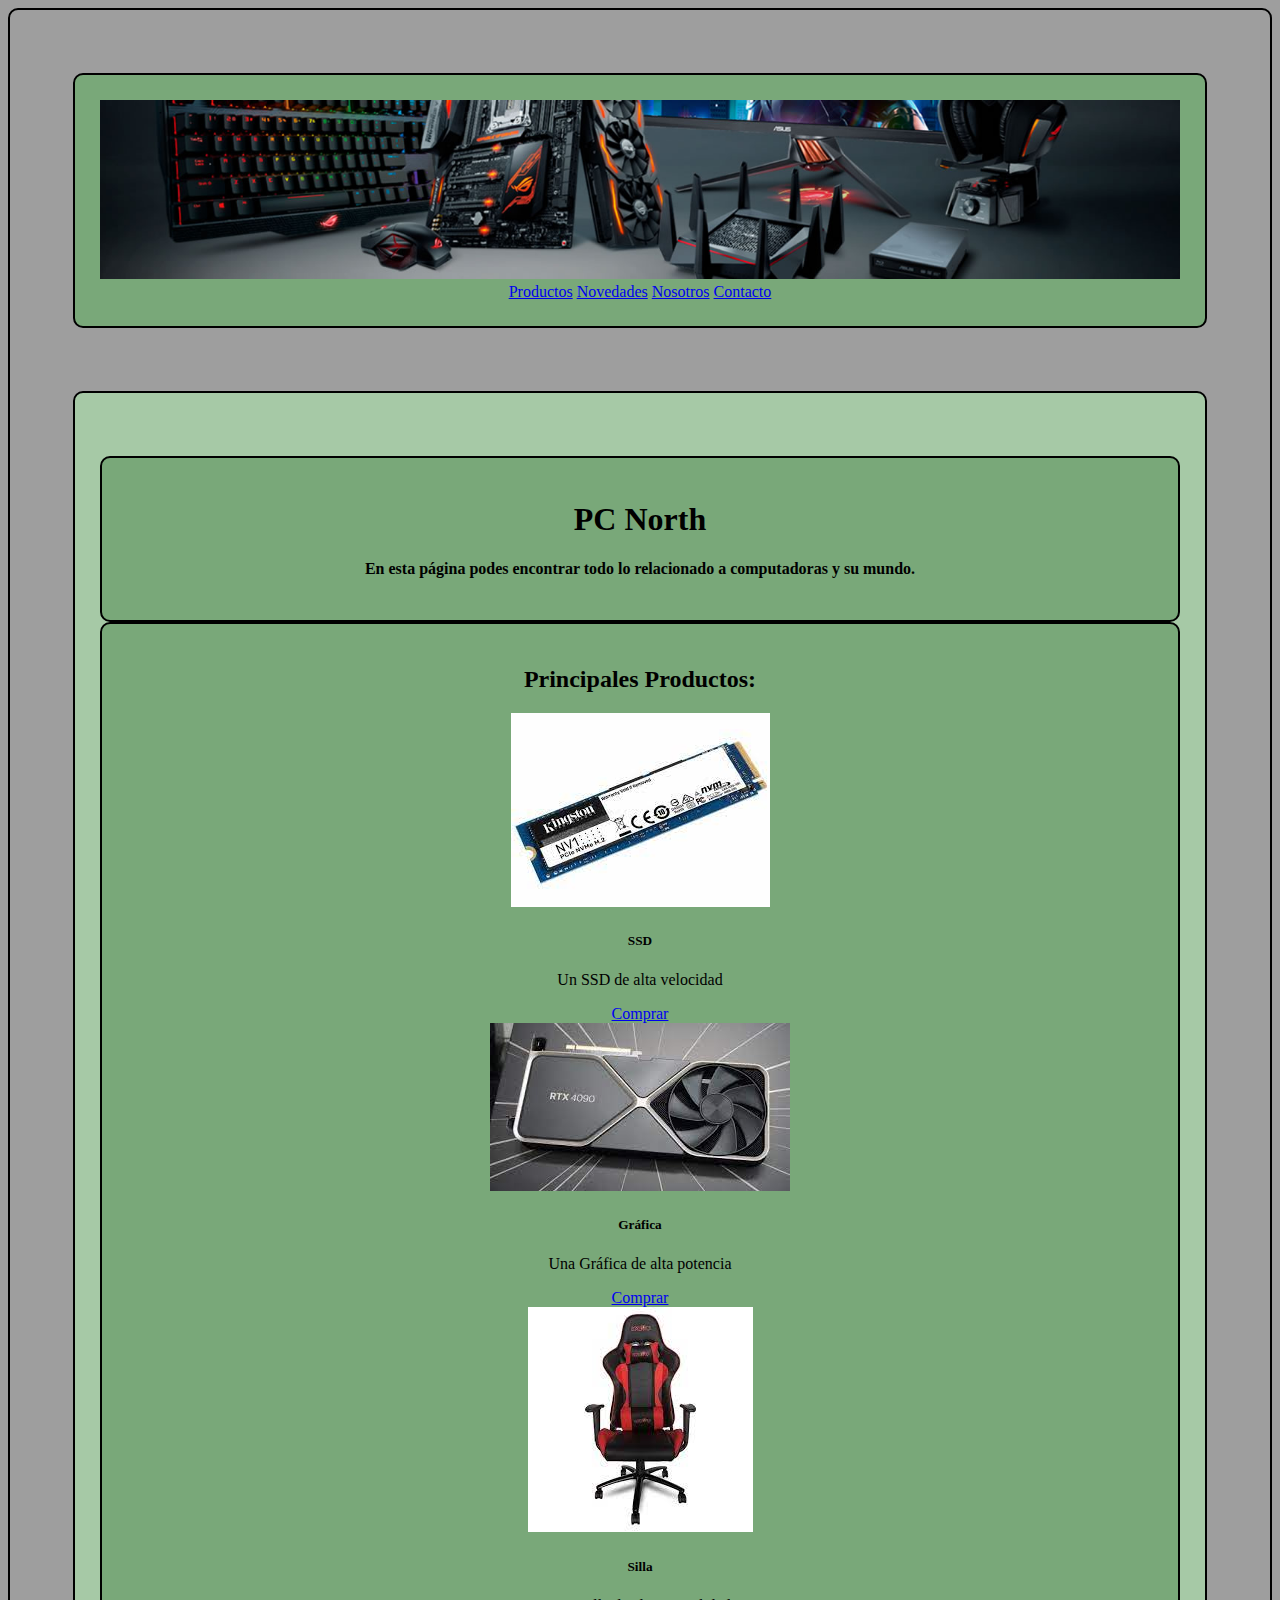
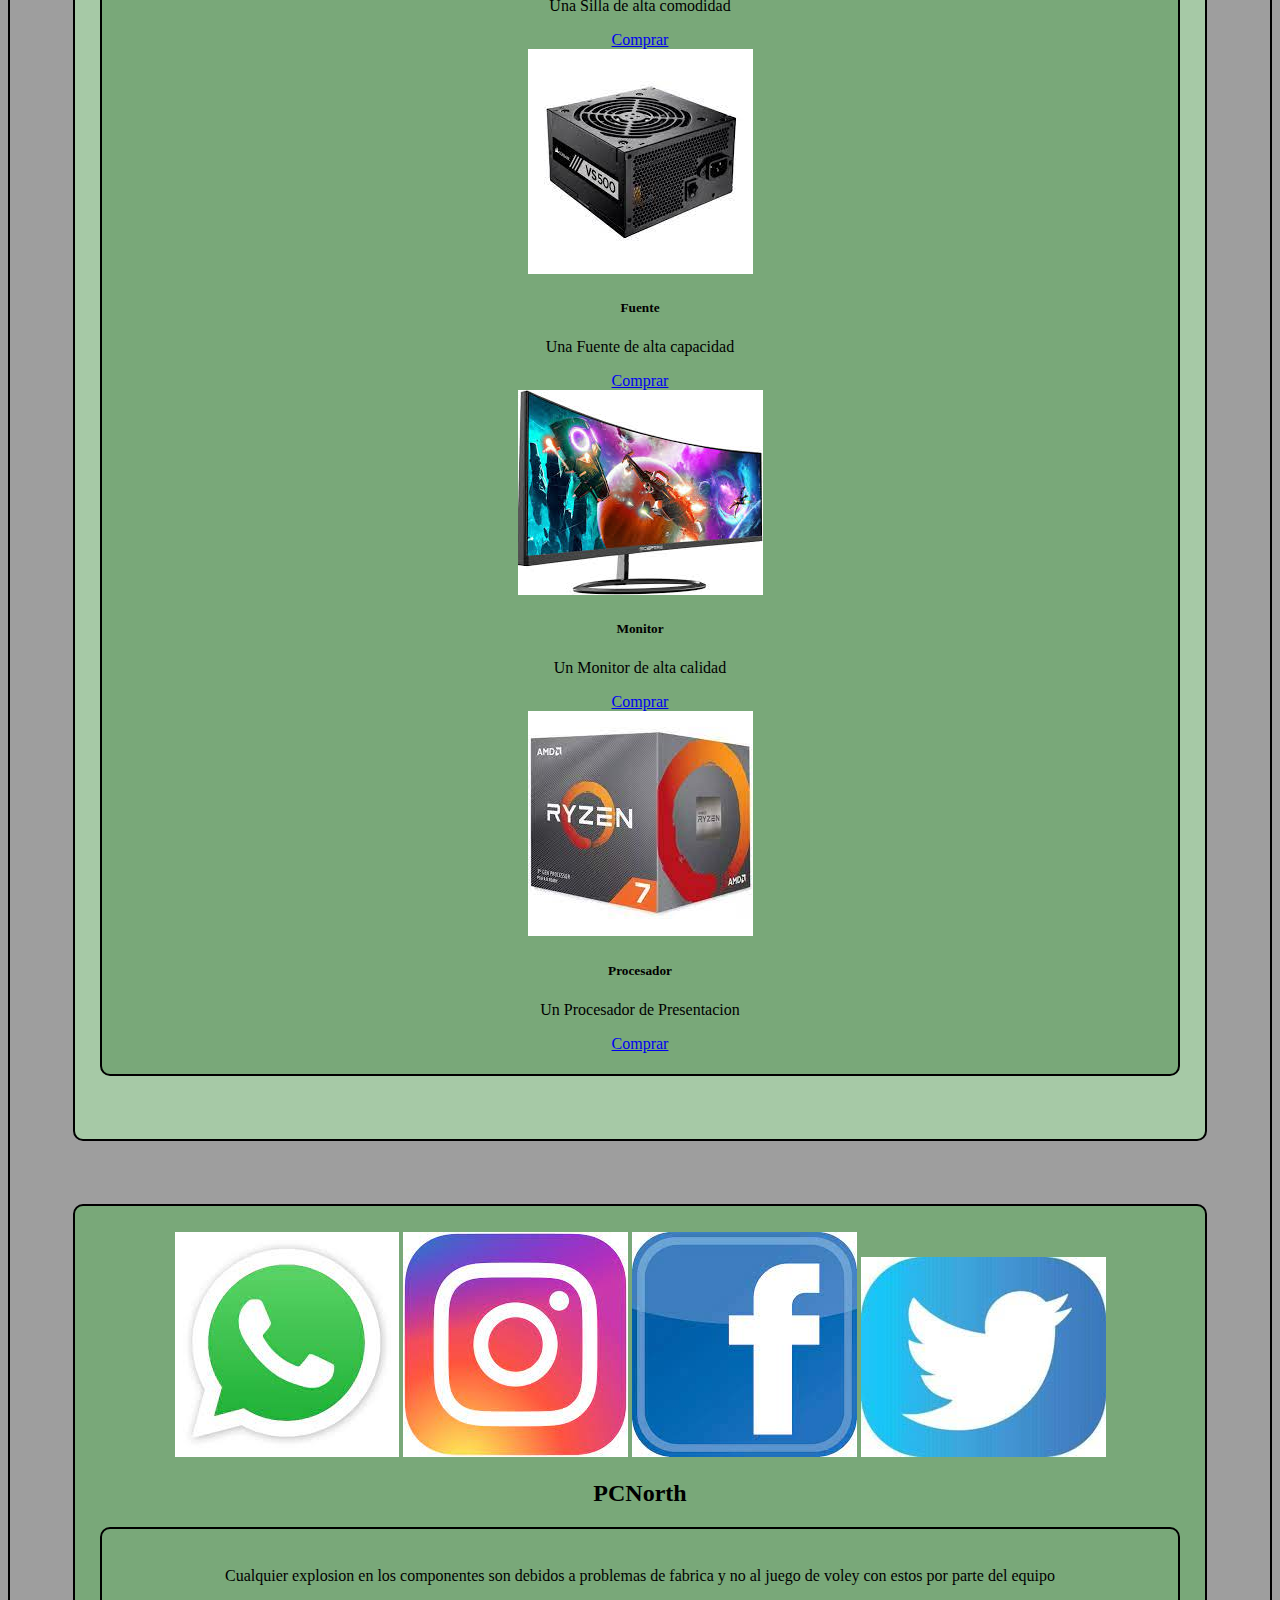
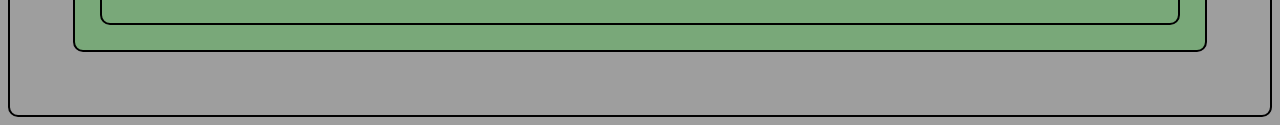
<file: index.html>
<!DOCTYPE html>
<html lang="es">
<head>
    <meta charset="UTF-8">
    <meta http-equiv="X-UA-Compatible" content="IE=edge">
    <meta name="viewport" content="width=device-width, initial-scale=1.0">
    <title>PCNorth</title>
    <!-- Bootstrap -->
    <link href="https://cdn.jsdelivr.net/npm/bootstrap@5.1.3/dist/css/bootstrap.min.css" rel="stylesheet" integrity="sha384-1BmE4kWBq78iYhFldvKuhfTAU6auU8tT94WrHftjDbrCEXSU1oBoqyl2QvZ6jIW3" crossorigin="anonymous">
    <script src="https://cdn.jsdelivr.net/npm/bootstrap@5.1.3/dist/js/bootstrap.bundle.min.js" integrity="sha384-ka7Sk0Gln4gmtz2MlQnikT1wXgYsOg+OMhuP+IlRH9sENBO0LRn5q+8nbTov4+1p" crossorigin="anonymous"></script>
    <!-- Css local -->
    <link rel="stylesheet" href="css/estilo.css">
</head>
<body class="disenio">
    <header>
        <div class="container disenio--header">
            <div class="nav nav-pills">
                <div class="btn btn-secondary border"> <a href="index.html"><img src="img/banner.png" alt="PCNorth" width="100%" height="100%"></a></div>
            </div>
            <div class="row nav nav-pills">
                <a class="btn btn-secondary m-1 border text-decoration-none text-dark" href="pages/productos.html">Productos</a>
                <a class="btn btn-secondary m-1 border text-decoration-none text-dark" href="pages/novedades.html">Novedades</a>
                <a class="col btn btn-secondary m-1 border text-decoration-none text-dark" href="pages/nosotros.html">Nosotros</a>
                <a class="col btn btn-secondary m-1 border text-decoration-none text-dark" href="pages/contacto.html">Contacto</a>
            </div>
        </div>
    </header>
    <main class="container disenio--main">
        <div class="container disenio--contenido">
            <h1 class="text-center m-4">PC North</h1>
            <h4 class="text-center md-4">En esta página podes encontrar todo lo relacionado a computadoras y su mundo.</h4>
        </div>
        <div class="container row justify-content-center disenio--contenido">
            <h2>Principales Productos:</h2>
            <div class="col-4 card m-4 border">
                <img src="img/ssd.png" class="card-img-top" alt="SSD">
          
                <div class="card-body">
                    <h5 class="card-title">SSD</h5>
                    <p class="card-text">Un SSD de alta velocidad</p>
                    <a href="#" class="btn btn-primary">Comprar</a>
                </div>
            </div>
            <div class="col-4 card m-4 border">
                <img src="img/4090.png" class="card-img-top" alt="Gráfica 4090">
          
                <div class="card-body">
                    <h5 class="card-title">Gráfica</h5>
                    <p class="card-text">Una Gráfica de alta potencia</p>
                    <a href="#" class="btn btn-primary">Comprar</a>
                </div>
            </div>
            <div class="col-4 card m-4 border">
                <img src="img/Silla.png" class="card-img-top" alt="Silla">
          
                <div class="card-body">
                    <h5 class="card-title">Silla</h5>
                    <p class="card-text">Una Silla de alta comodidad</p>
                    <a href="#" class="btn btn-primary">Comprar</a>
                </div>
            </div>
            <div class="col-4 card m-4 border">
                <img src="img/Fuente.png" class="card-img-top" alt="Fuente">
          
                <div class="card-body">
                    <h5 class="card-title">Fuente</h5>
                    <p class="card-text">Una Fuente de alta capacidad</p>
                    <a href="#" class="btn btn-primary">Comprar</a>
                </div>
            </div>
            <div class="col-4 card m-4 border">
                <img src="img/Monitor.png" class="card-img-top" alt="Monitor">
          
                <div class="card-body">
                    <h5 class="card-title">Monitor</h5>
                    <p class="card-text">Un Monitor de alta calidad</p>
                    <a href="#" class="btn btn-primary">Comprar</a>
                </div>
            </div>
            <div class="col-4 card m-4 border">
                <img src="img/Procesador.png" class="card-img-top" alt="Procesador">
          
                <div class="card-body">
                    <h5 class="card-title">Procesador</h5>
                    <p class="card-text">Un Procesador de Presentacion</p>
                    <a href="#" class="btn btn-primary">Comprar</a>
                </div>
            </div>
        </div>
    </main>
    <footer class="container row disenio--footer">
        <div class="col-lg-6 col-12 row">
            <a class="col" href="https://www.whatsapp.com"><img src="img/wpp.png" alt="Whatsapp" class="m-1 btn btn-light w-50"></a>
            <a class="col" href="https://www.instagram.com"><img src="img/Insta.png" alt="Instagram" class="m-1 btn btn-light w-50"></a>
            <a class="col" href="https://www.facebook.com"><img src="img/face.png" alt="Facebook" class="m-1 btn btn-light w-50"></a>
            <a class="col" href="https://www.twitter.com"><img src="img/twit.png" alt="Twitter" class="m-1 btn btn-light w-50"></a>
        </div>
        <div class="col-lg-6 col-12">
            <h2 class="text-center">PCNorth</h2>
        </div>
        <div class="disenio--contenido col-lg-6 col-12">
            <p class="text-center">Cualquier explosion en los componentes son debidos a problemas de fabrica y no al juego de voley con estos por parte del equipo</p>
        </div>
    </footer>
</body>
</html>
</file>
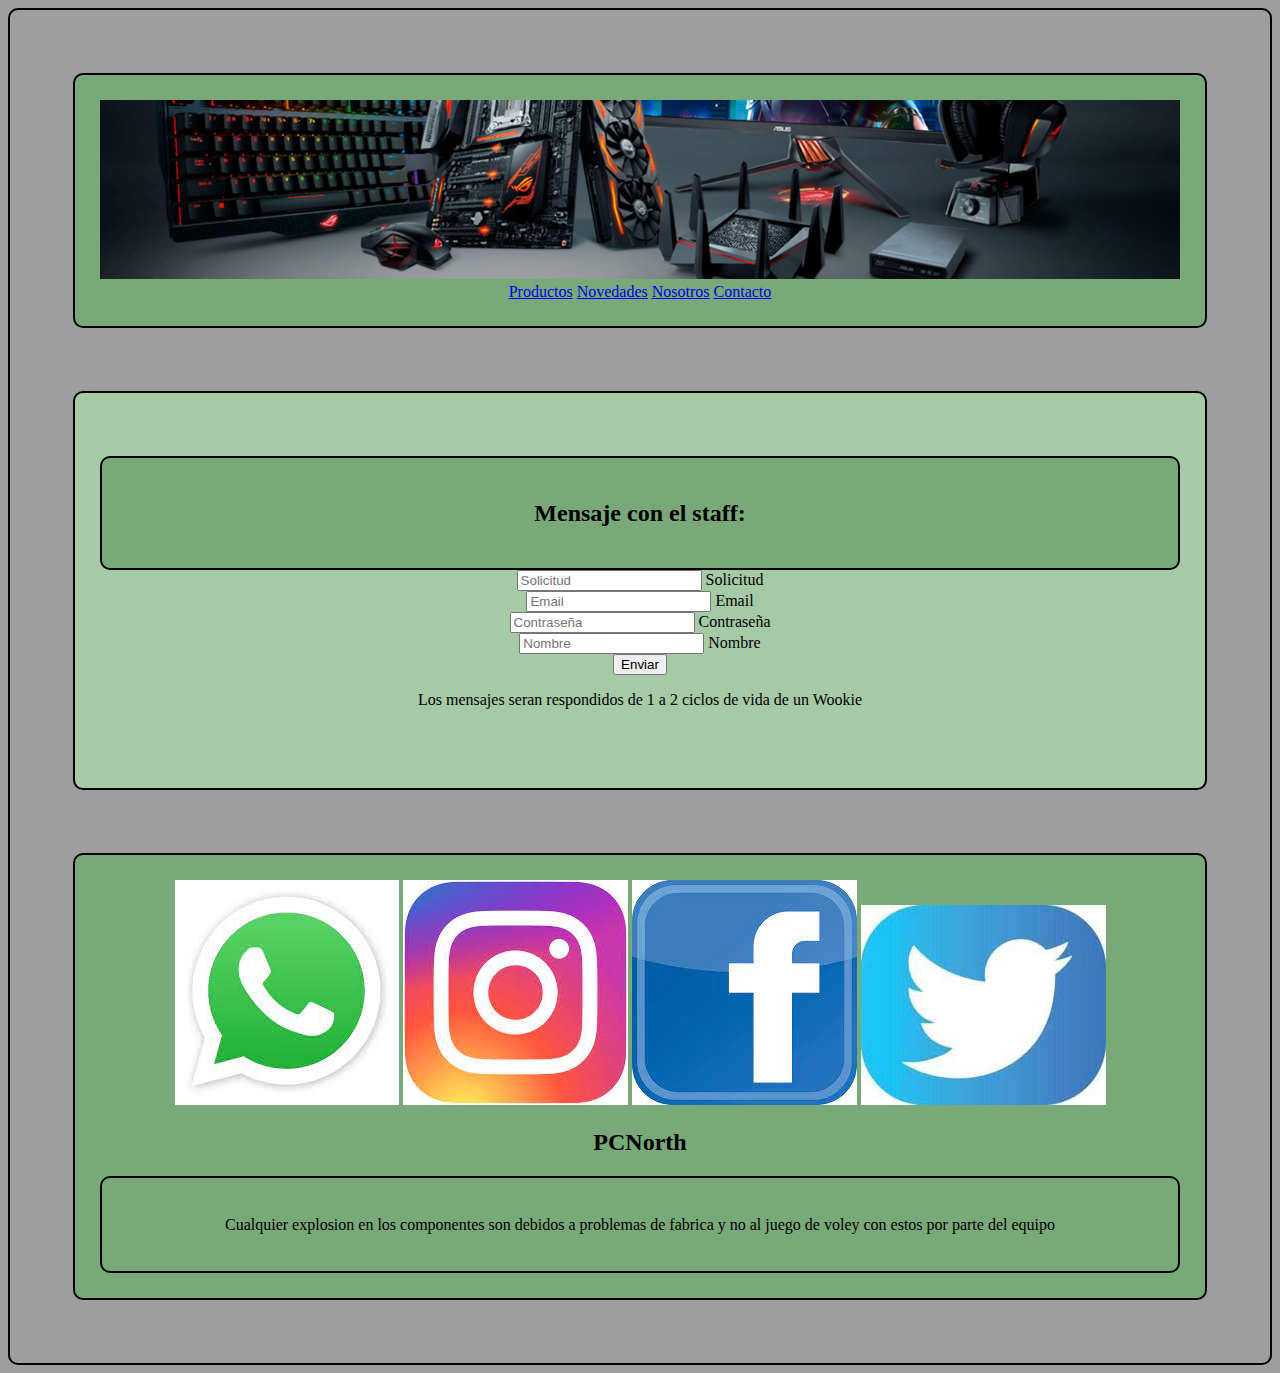
<file: pages/contacto.html>
<!DOCTYPE html>
<html lang="es">
<head>
    <meta charset="UTF-8">
    <meta http-equiv="X-UA-Compatible" content="IE=edge">
    <meta name="viewport" content="width=device-width, initial-scale=1.0">
    <title>Nosotros</title>
    <!-- Bootstrap -->
    <link href="https://cdn.jsdelivr.net/npm/bootstrap@5.1.3/dist/css/bootstrap.min.css" rel="stylesheet" integrity="sha384-1BmE4kWBq78iYhFldvKuhfTAU6auU8tT94WrHftjDbrCEXSU1oBoqyl2QvZ6jIW3" crossorigin="anonymous">
    <script src="https://cdn.jsdelivr.net/npm/bootstrap@5.1.3/dist/js/bootstrap.bundle.min.js" integrity="sha384-ka7Sk0Gln4gmtz2MlQnikT1wXgYsOg+OMhuP+IlRH9sENBO0LRn5q+8nbTov4+1p" crossorigin="anonymous"></script>
    <!-- Css local -->
    <link rel="stylesheet" href="../css/estilo.css">
</head>
<body class="disenio">
    <header>
        <div class="container disenio--header">
            <div class="nav nav-pills">
                <div class="btn btn-secondary border"> <a href="../index.html"><img src="../img/banner.png" alt="PCNorth" width="100%" height="100%"></a></div>
            </div>
            <div class="row nav nav-pills">
                <a class="btn btn-secondary m-1 border text-decoration-none text-dark" href="productos.html">Productos</a>
                <a class="btn btn-secondary m-1 border text-decoration-none text-dark" href="novedades.html">Novedades</a>
                <a class="col btn btn-secondary m-1 border text-decoration-none text-dark" href="nosotros.html">Nosotros</a>
                <a class="col btn btn-secondary m-1 border text-decoration-none text-dark" href="contacto.html">Contacto</a>
            </div>
        </div>
    </header>
    <main class="container disenio--main">
        <!-- Formulario para contactar -->
        <div class="disenio--contenido">
            <h2>Mensaje con el staff:</h2>
        </div>
        <form action="#" class="justify-content-center">
            <div class="container">
                <div class="col p-1 form-floating mb-3">
                    <input type="text" class="form-control" id="floatingInput" placeholder="Solicitud">
                    <label for="floatingInput">Solicitud</label>
                </div>
                <div class="col p-1 form-floating">
                    <input type="email" class="form-control" id="floatingInput" placeholder="Email">
                    <label for="floatingPassword">Email</label>
                </div>
                <div class="col p-1 form-floating">
                    <input type="password" class="form-control" id="floatingPassword" placeholder="Contraseña">
                    <label for="floatingPassword">Contraseña</label>
                </div>
                <div class="col p-1 form-floating">
                    <input type="text" class="form-control" id="floatingInput" placeholder="Nombre">
                    <label for="floatingInput">Nombre</label>
                </div>
                <div>
                    <button class="btn btn-light" type="submit">Enviar</button>
                  </div>
            </div>
        </form>
        <p class="text-end">Los mensajes seran respondidos de 1 a 2 ciclos de vida de un Wookie</p>
    </main>
    <footer class="container row disenio--footer">
        <div class="col-lg-6 col-12 row">
            <a class="col" href="https://www.whatsapp.com"><img src="../img/wpp.png" alt="Whatsapp" class="m-1 btn btn-light w-50"></a>
            <a class="col" href="https://www.instagram.com"><img src="../img/Insta.png" alt="Instagram" class="m-1 btn btn-light w-50"></a>
            <a class="col" href="https://www.facebook.com"><img src="../img/face.png" alt="Facebook" class="m-1 btn btn-light w-50"></a>
            <a class="col" href="https://www.twitter.com"><img src="../img/twit.png" alt="Twitter" class="m-1 btn btn-light w-50"></a>
        </div>
        <div class="col-lg-6 col-12">
            <h2 class="text-center">PCNorth</h2>
        </div>
        <div class="disenio--contenido col-lg-6 col-12">
            <p class="text-center">Cualquier explosion en los componentes son debidos a problemas de fabrica y no al juego de voley con estos por parte del equipo</p>
        </div>
    </footer>
</body>
</html>
</file>
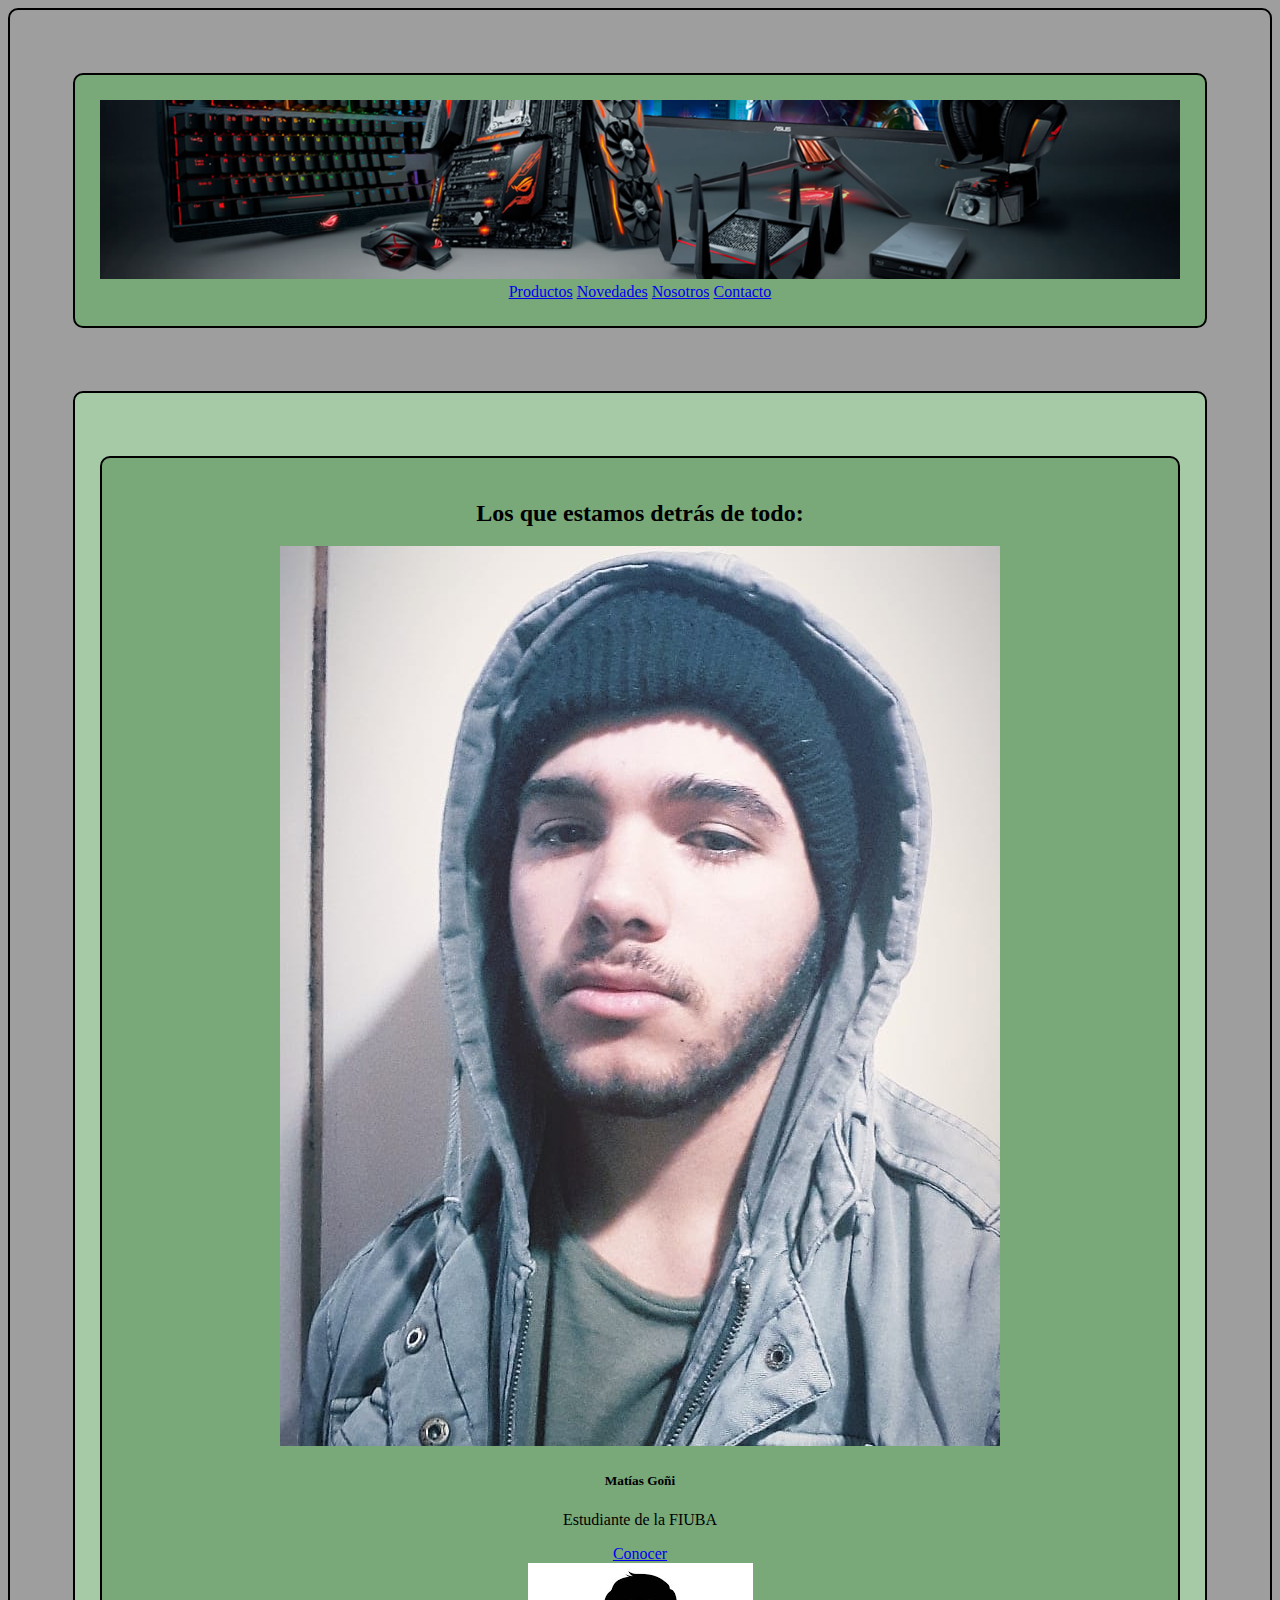
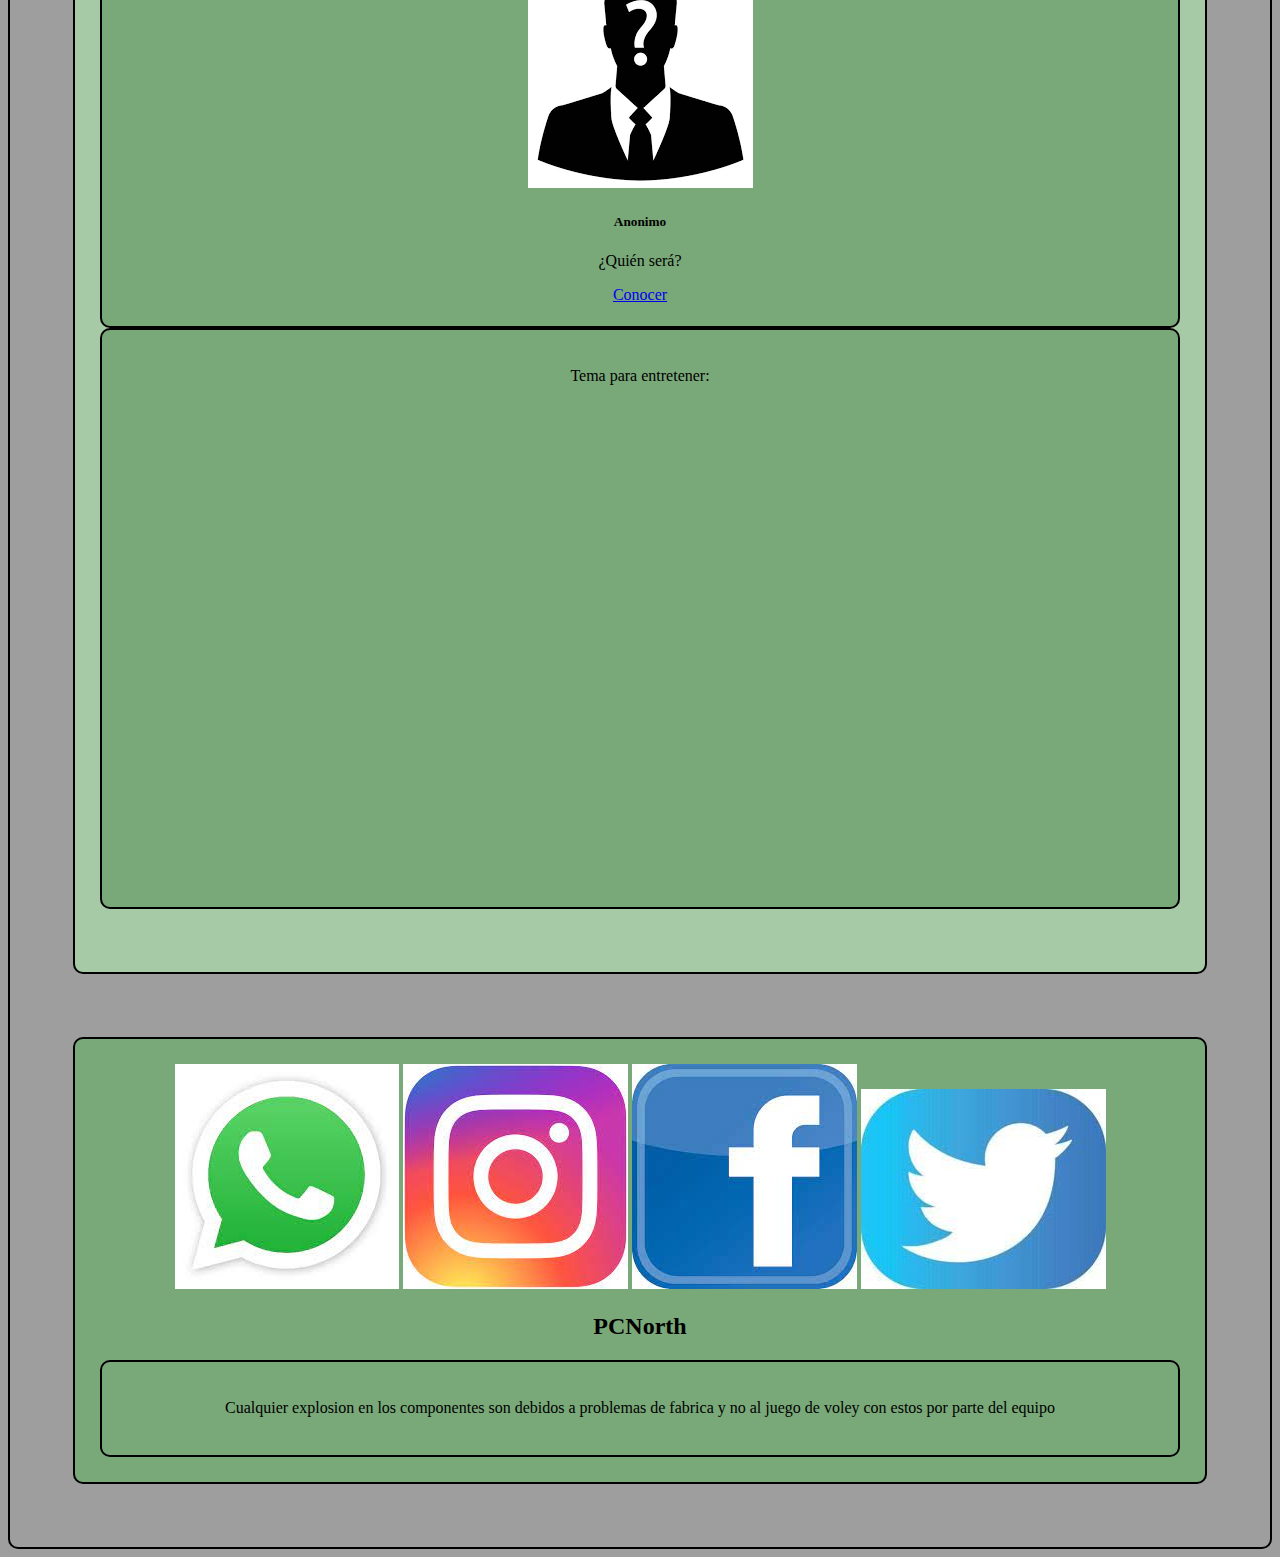
<file: pages/nosotros.html>
<!DOCTYPE html>
<html lang="es">
<head>
    <meta charset="UTF-8">
    <meta http-equiv="X-UA-Compatible" content="IE=edge">
    <meta name="viewport" content="width=device-width, initial-scale=1.0">
    <title>Nosotros</title>
    <!-- Bootstrap -->
    <link href="https://cdn.jsdelivr.net/npm/bootstrap@5.1.3/dist/css/bootstrap.min.css" rel="stylesheet" integrity="sha384-1BmE4kWBq78iYhFldvKuhfTAU6auU8tT94WrHftjDbrCEXSU1oBoqyl2QvZ6jIW3" crossorigin="anonymous">
    <script src="https://cdn.jsdelivr.net/npm/bootstrap@5.1.3/dist/js/bootstrap.bundle.min.js" integrity="sha384-ka7Sk0Gln4gmtz2MlQnikT1wXgYsOg+OMhuP+IlRH9sENBO0LRn5q+8nbTov4+1p" crossorigin="anonymous"></script>
    <!-- Css local -->
    <link rel="stylesheet" href="../css/estilo.css">
</head>
<body class="disenio">
    <header>
        <div class="container disenio--header">
            <div class="nav nav-pills">
                <div class="btn btn-secondary border"> <a href="../index.html"><img src="../img/banner.png" alt="PCNorth" width="100%" height="100%"></a></div>
            </div>
            <div class="row nav nav-pills">
                <a class="btn btn-secondary m-1 border text-decoration-none text-dark" href="productos.html">Productos</a>
                <a class="btn btn-secondary m-1 border text-decoration-none text-dark" href="novedades.html">Novedades</a>
                <a class="col btn btn-secondary m-1 border text-decoration-none text-dark" href="nosotros.html">Nosotros</a>
                <a class="col btn btn-secondary m-1 border text-decoration-none text-dark" href="contacto.html">Contacto</a>
            </div>
        </div>
    </header>
    <main class="container col disenio--main">
        <div class="container row disenio--contenido">
            <h2>Los que estamos detrás de todo:</h2>
            <!-- Tablas con Nuestros Datos -->
            <div class="col-lg-2 col-6 card m-4 border">
                <img src="../img/matias.jpg" class="card-img-top" alt="matias">
          
                <div class="card-body">
                    <h5 class="card-title">Matías Goñi</h5>
                    <p class="card-text">Estudiante de la FIUBA</p>
                    <a href="https://www.instagram.com/matiasg34" class="btn btn-secondary">Conocer</a>
                </div>
            </div>
            <div class="col-lg-2 col-6 card m-4 border">
                <img src="../img/anonimo.jpg" class="card-img-top" alt="anonimo">
          
                <div class="card-body">
                    <h5 class="card-title">Anonimo</h5>
                    <p class="card-text">¿Quién será?</p>
                    <a href="https://www.youtube.com/watch?v=kqcIVntQIzc" class="btn btn-secondary">Conocer</a>
                </div>
            </div>
        </div>
        <div class="col disenio--contenido">
            <p>Tema para entretener:</p>
            <iframe width="720" height="480" src="https://www.youtube.com/embed/NmCCQxVBfyM" title="YouTube video player" frameborder="0" allow="accelerometer; autoplay; clipboard-write; encrypted-media; gyroscope; picture-in-picture" allowfullscreen></iframe>
        </div>
    </main>
    <footer class="container row disenio--footer">
        <div class="col-lg-6 col-12 row">
            <a class="col" href="https://www.whatsapp.com"><img src="../img/wpp.png" alt="Whatsapp" class="m-1 btn btn-light w-50"></a>
            <a class="col" href="https://www.instagram.com"><img src="../img/Insta.png" alt="Instagram" class="m-1 btn btn-light w-50"></a>
            <a class="col" href="https://www.facebook.com"><img src="../img/face.png" alt="Facebook" class="m-1 btn btn-light w-50"></a>
            <a class="col" href="https://www.twitter.com"><img src="../img/twit.png" alt="Twitter" class="m-1 btn btn-light w-50"></a>
        </div>
        <div class="col-lg-6 col-12">
            <h2 class="text-center">PCNorth</h2>
        </div>
        <div class="disenio--contenido col-lg-6 col-12">
            <p class="text-center">Cualquier explosion en los componentes son debidos a problemas de fabrica y no al juego de voley con estos por parte del equipo</p>
        </div>
    </footer>
</body>
</html>
</file>
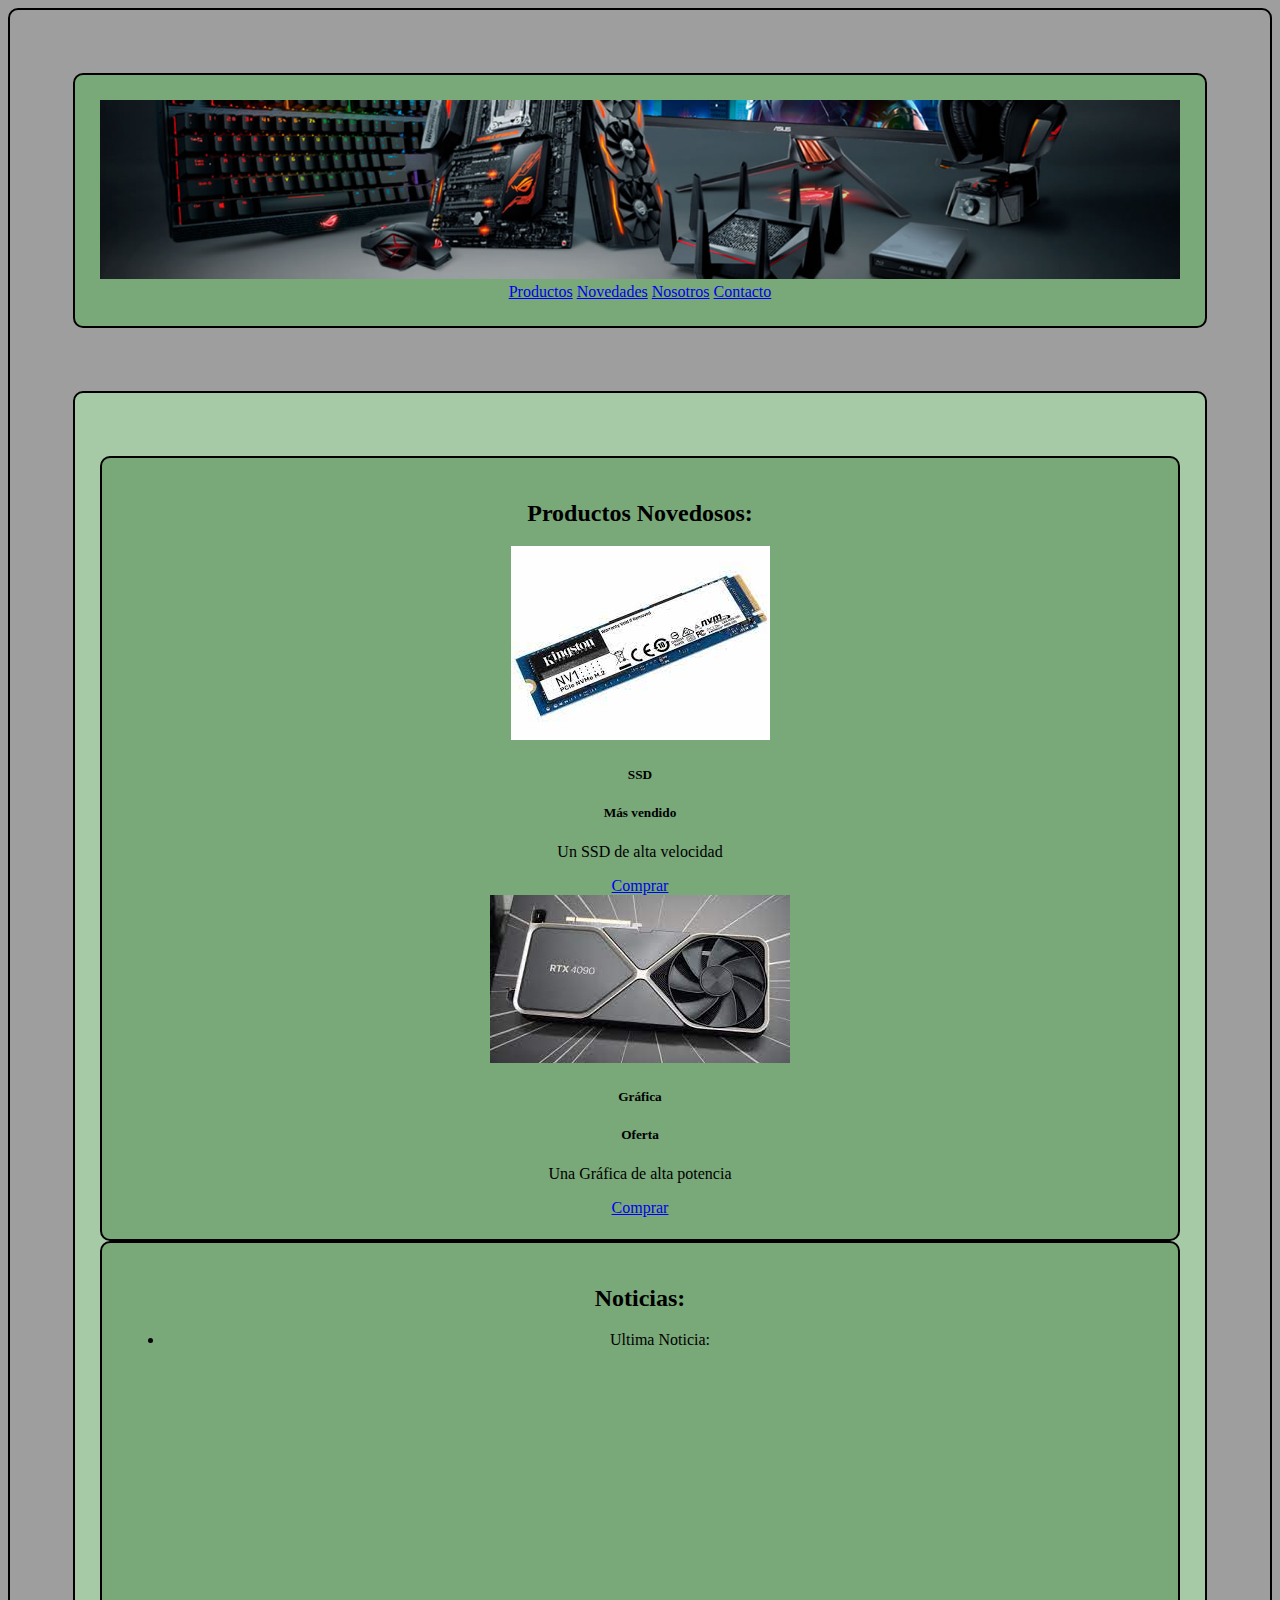
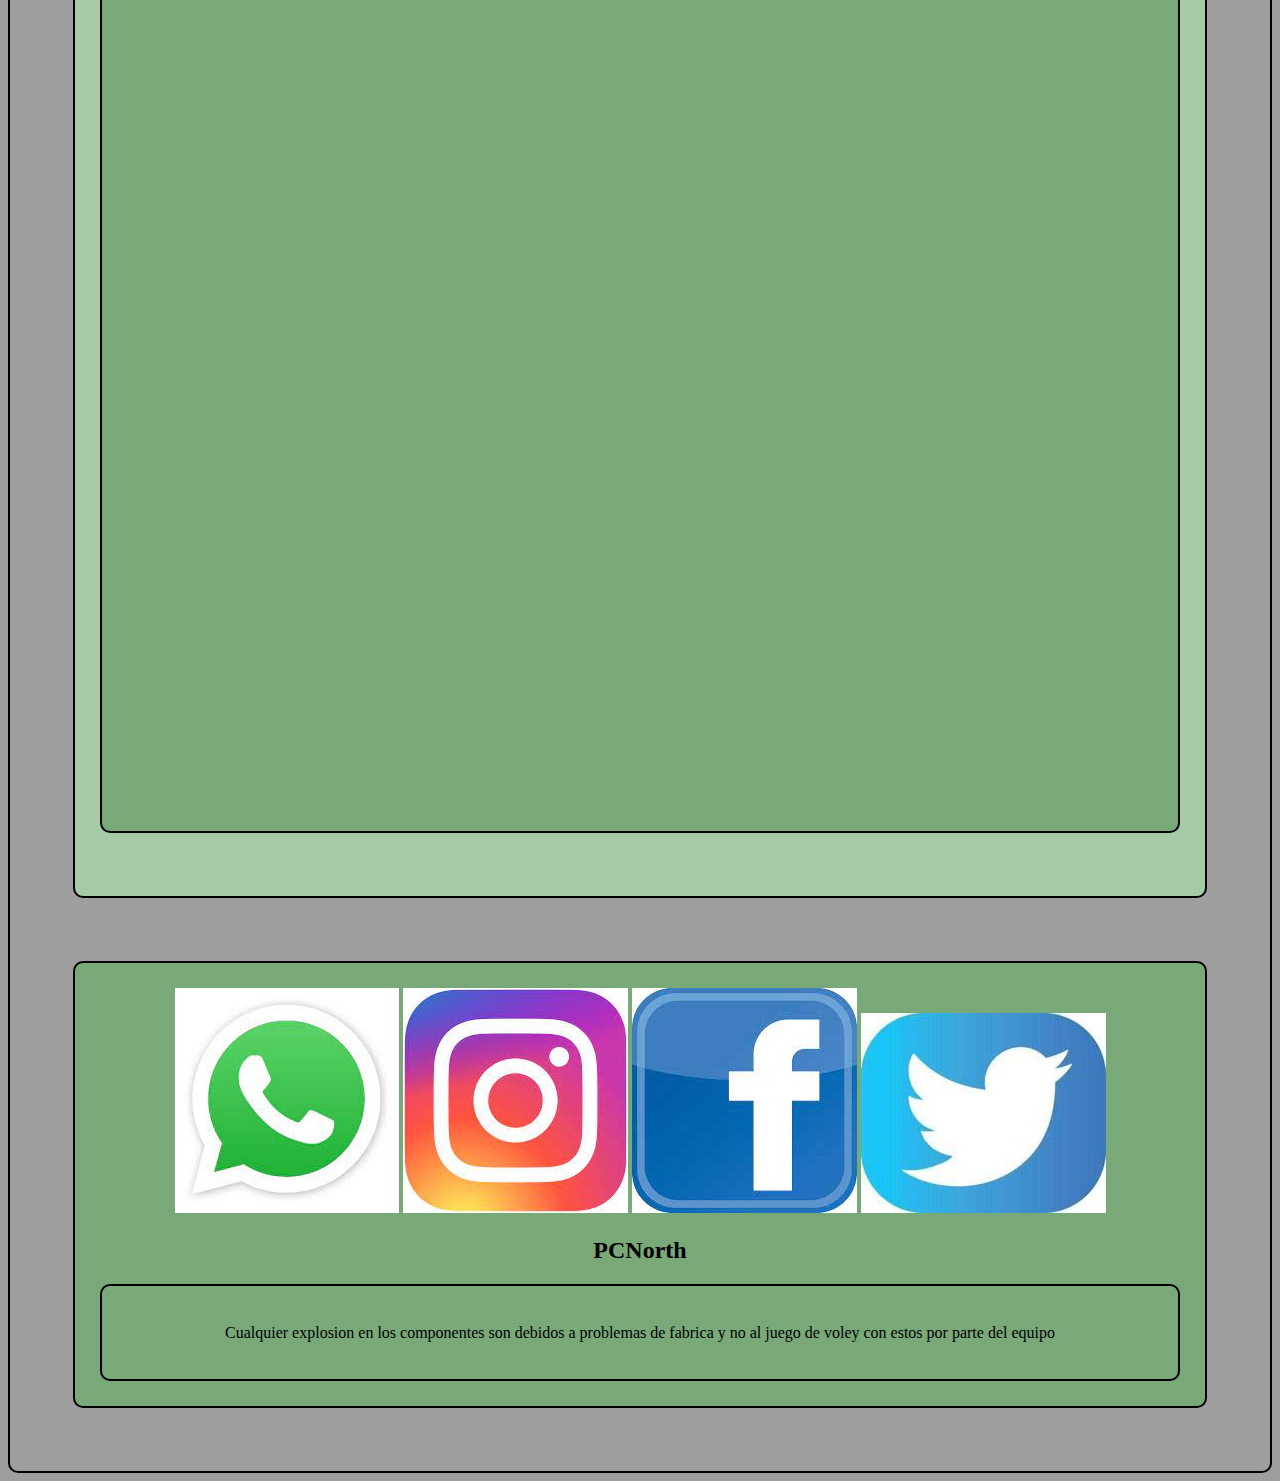
<file: pages/novedades.html>
<!DOCTYPE html>
<html lang="en">
<head>
    <meta charset="UTF-8">
    <meta http-equiv="X-UA-Compatible" content="IE=edge">
    <meta name="viewport" content="width=device-width, initial-scale=1.0">
    <title>Novedades</title>
    <!-- Bootstrap -->
    <link href="https://cdn.jsdelivr.net/npm/bootstrap@5.1.3/dist/css/bootstrap.min.css" rel="stylesheet" integrity="sha384-1BmE4kWBq78iYhFldvKuhfTAU6auU8tT94WrHftjDbrCEXSU1oBoqyl2QvZ6jIW3" crossorigin="anonymous">
    <script src="https://cdn.jsdelivr.net/npm/bootstrap@5.1.3/dist/js/bootstrap.bundle.min.js" integrity="sha384-ka7Sk0Gln4gmtz2MlQnikT1wXgYsOg+OMhuP+IlRH9sENBO0LRn5q+8nbTov4+1p" crossorigin="anonymous"></script>
    <!-- Css local -->
    <link rel="stylesheet" href="../css/estilo.css">
</head>
<body class="disenio">
    <header>
        <div class="container disenio--header">
            <div class="nav nav-pills">
                <div class="btn btn-secondary border"> <a href="../index.html"><img src="../img/banner.png" alt="PCNorth" width="100%" height="100%"></a></div>
            </div>
            <div class="row nav nav-pills">
                <a class="btn btn-secondary m-1 border text-decoration-none text-dark" href="productos.html">Productos</a>
                <a class="btn btn-secondary m-1 border text-decoration-none text-dark" href="novedades.html">Novedades</a>
                <a class="col btn btn-secondary m-1 border text-decoration-none text-dark" href="nosotros.html">Nosotros</a>
                <a class="col btn btn-secondary m-1 border text-decoration-none text-dark" href="contacto.html">Contacto</a>
            </div>
        </div>
    </header>
    <main class="container row disenio--main">
        <!-- Novedades -->
        <div class="container col disenio--contenido">
            <h2>Productos Novedosos:</h2>   

            <div class="col card m-4 border">
                <img src="../img/ssd.png" class="card-img-top" alt="SSD">
          
                <div class="card-body">
                    <h5 class="card-title">SSD</h5>
                    <h5 class="card-text"> Más vendido</h5>
                    <p class="card-text">Un SSD de alta velocidad</p>
                    <a href="#" class="btn btn-primary">Comprar</a>
                </div>
            </div>
            <div class="col card m-4 border">
                <img src="../img/4090.png" class="card-img-top" alt="Gráfica 4090">
          
                <div class="card-body">
                    <h5 class="card-title">Gráfica</h5>
                    <h5 class="card-text"> Oferta </h5>
                    <p class="card-text">Una Gráfica de alta potencia</p>
                    <a href="#" class="btn btn-primary">Comprar</a>
                </div>
            </div>
        </div>
        <!-- Noticias -->
        <div class="col disenio--contenido">
            <h2>Noticias:</h2>
            <ul>
                <li>
                    <p>Ultima Noticia:</p>
                    <iframe src="https://elpais.com/tecnologia/2011/10/06/actualidad/1317891661_850215.html" title="Ultima Noticia" frameborder="0" width="480" height="1024"></iframe>
                </li>
            </ul>
        </div>

    </main>
    <footer class="container row disenio--footer">
        <div class="col-lg-6 col-12 row">
            <a class="col" href="https://www.whatsapp.com"><img src="../img/wpp.png" alt="Whatsapp" class="m-1 btn btn-light w-50"></a>
            <a class="col" href="https://www.instagram.com"><img src="../img/Insta.png" alt="Instagram" class="m-1 btn btn-light w-50"></a>
            <a class="col" href="https://www.facebook.com"><img src="../img/face.png" alt="Facebook" class="m-1 btn btn-light w-50"></a>
            <a class="col" href="https://www.twitter.com"><img src="../img/twit.png" alt="Twitter" class="m-1 btn btn-light w-50"></a>
        </div>
        <div class="col-lg-6 col-12">
            <h2 class="text-center">PCNorth</h2>
        </div>
        <div class="disenio--contenido col-lg-6 col-12">
            <p class="text-center">Cualquier explosion en los componentes son debidos a problemas de fabrica y no al juego de voley con estos por parte del equipo</p>
        </div>
    </footer>
</body>
</html>
</file>
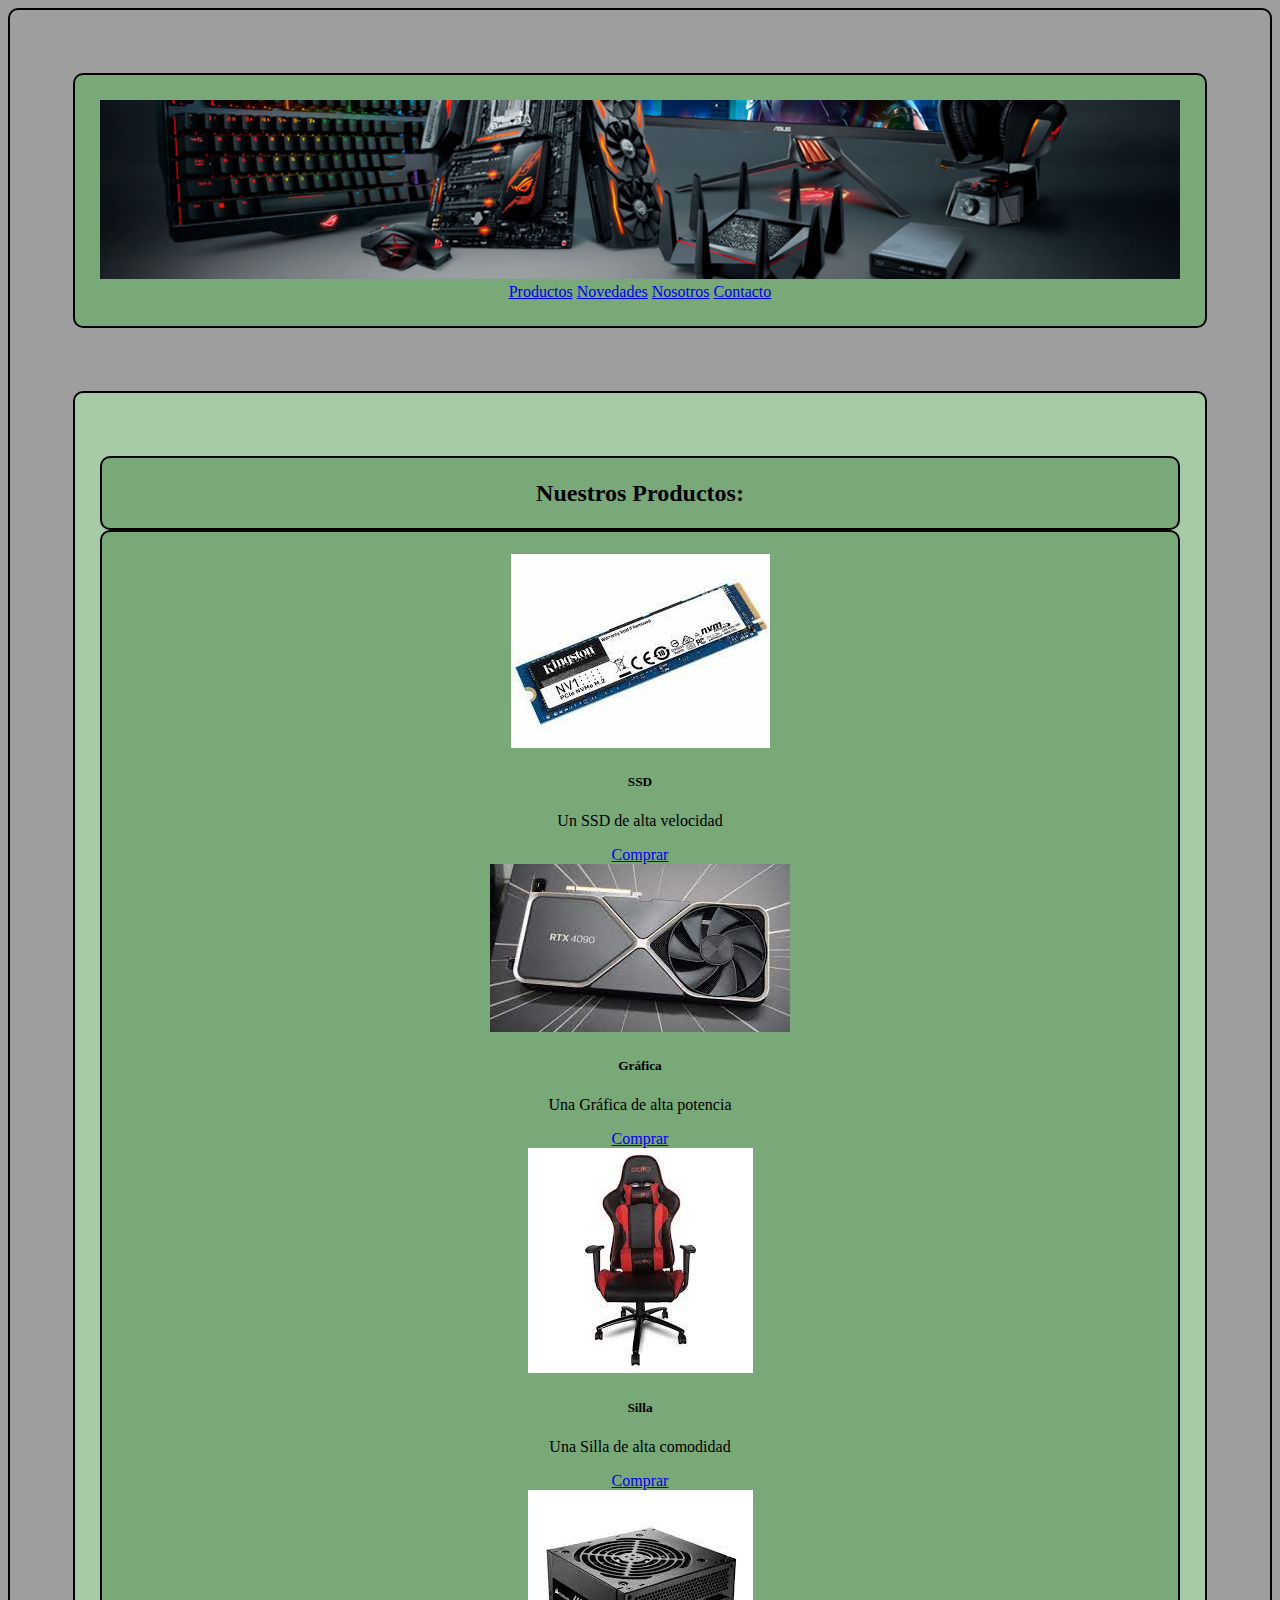
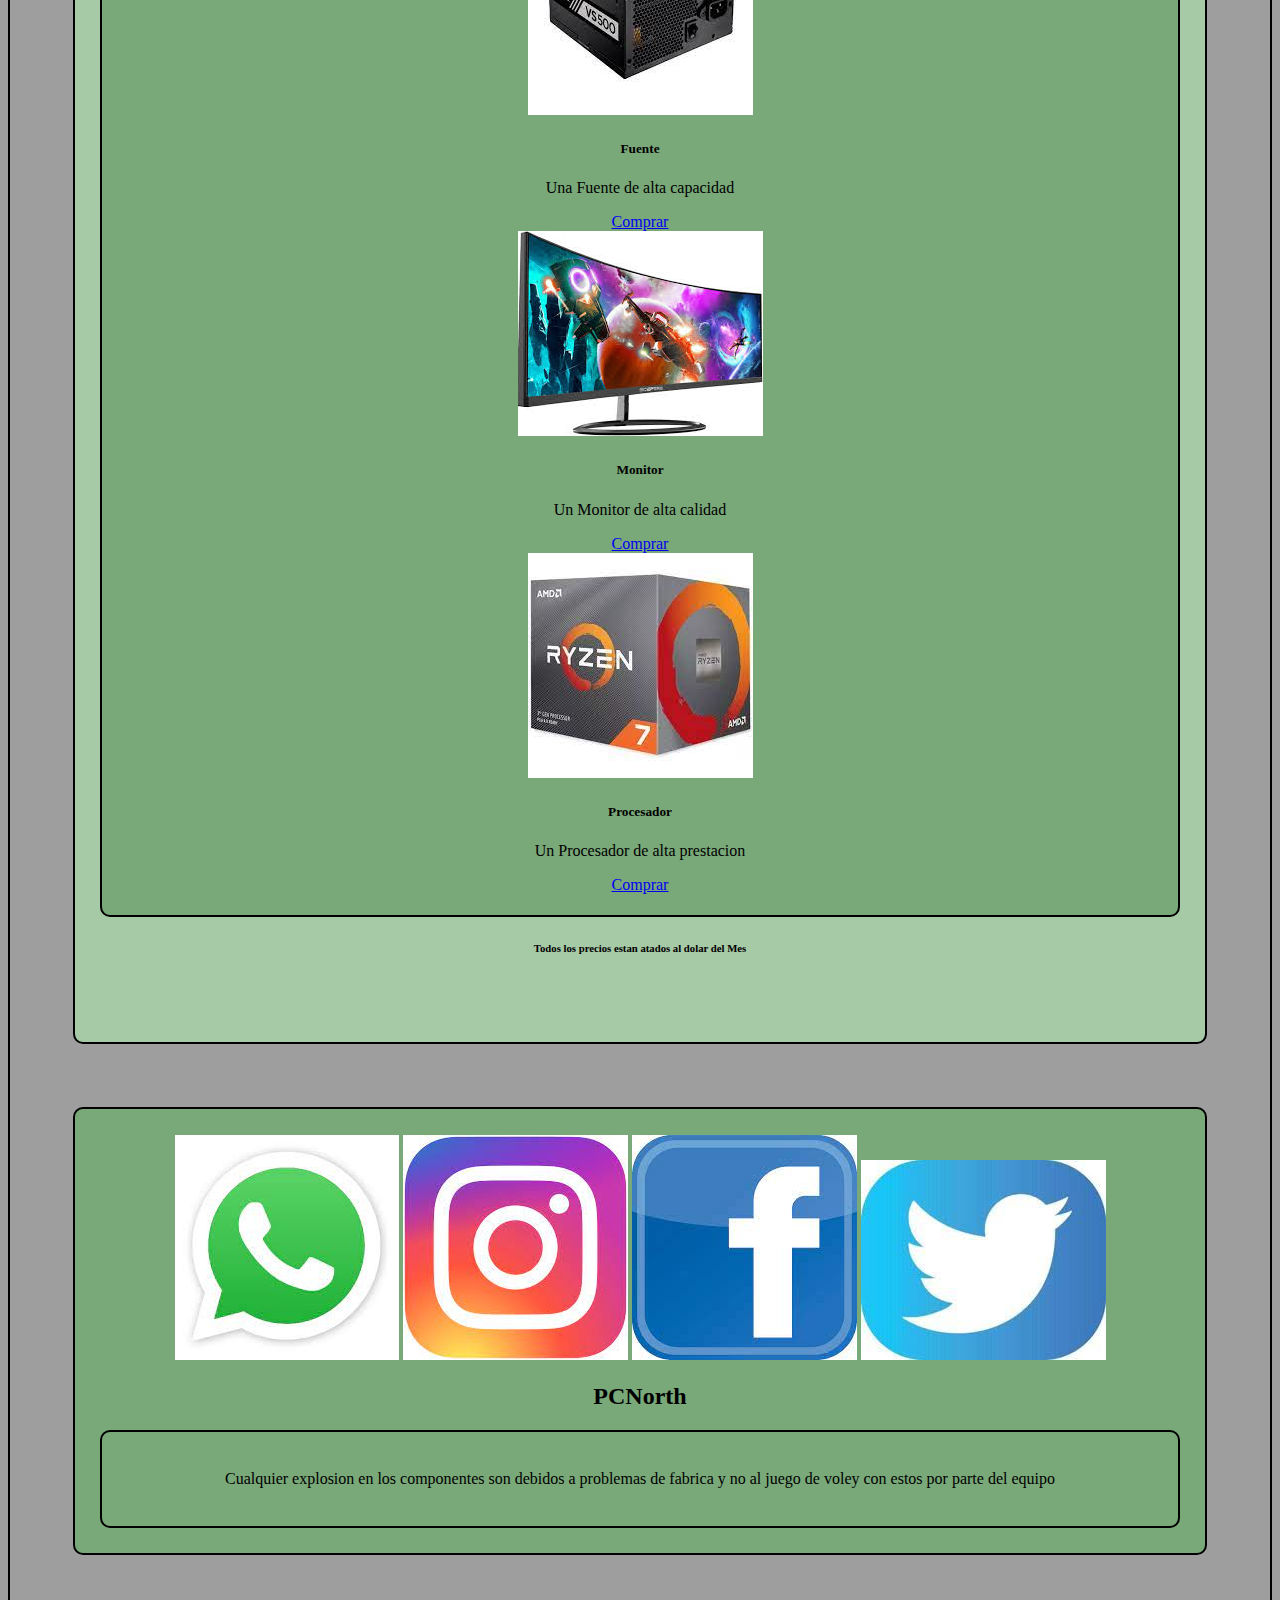
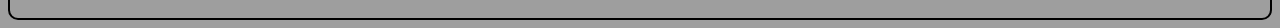
<file: pages/productos.html>
<!DOCTYPE html>
<html lang="en">
<head>
    <meta charset="UTF-8">
    <meta http-equiv="X-UA-Compatible" content="IE=edge">
    <meta name="viewport" content="width=device-width, initial-scale=1.0">
    <title>Productos</title>
    <!-- Bootstrap -->
    <link href="https://cdn.jsdelivr.net/npm/bootstrap@5.1.3/dist/css/bootstrap.min.css" rel="stylesheet" integrity="sha384-1BmE4kWBq78iYhFldvKuhfTAU6auU8tT94WrHftjDbrCEXSU1oBoqyl2QvZ6jIW3" crossorigin="anonymous">
    <script src="https://cdn.jsdelivr.net/npm/bootstrap@5.1.3/dist/js/bootstrap.bundle.min.js" integrity="sha384-ka7Sk0Gln4gmtz2MlQnikT1wXgYsOg+OMhuP+IlRH9sENBO0LRn5q+8nbTov4+1p" crossorigin="anonymous"></script>
    <!-- Css local -->
    <link rel="stylesheet" href="../css/estilo.css">
</head>
<body class="disenio">
    <header>
        <div class="container disenio--header">
            <div class="nav nav-pills">
                <div class="btn btn-secondary border"> <a href="../index.html"><img src="../img/banner.png" alt="PCNorth" width="100%" height="100%"></a></div>
            </div>
            <div class="row nav nav-pills">
                <a class="btn btn-secondary m-1 border text-decoration-none text-dark" href="productos.html">Productos</a>
                <a class="btn btn-secondary m-1 border text-decoration-none text-dark" href="novedades.html">Novedades</a>
                <a class="col btn btn-secondary m-1 border text-decoration-none text-dark" href="nosotros.html">Nosotros</a>
                <a class="col btn btn-secondary m-1 border text-decoration-none text-dark" href="contacto.html">Contacto</a>
            </div>
        </div>
    </header>
    <main class="container disenio--main">
        <h2 class="disenio--contenido">Nuestros Productos:</h2>

        <div class="container row disenio--contenido">
            <div class="col-lg-2 col-6 card m-4 border">
                <img src="../img/ssd.png" class="card-img-top" alt="SSD">
          
                <div class="card-body">
                    <h5 class="card-title">SSD</h5>
                    <p class="card-text">Un SSD de alta velocidad</p>
                    <a href="#" class="btn btn-primary">Comprar</a>
                </div>
            </div>
            <div class="col-lg-2 col-6 card m-4 border">
                <img src="../img/4090.png" class="card-img-top" alt="Gráfica 4090">
          
                <div class="card-body">
                    <h5 class="card-title">Gráfica</h5>
                    <p class="card-text">Una Gráfica de alta potencia</p>
                    <a href="#" class="btn btn-primary">Comprar</a>
                </div>
            </div>
            <div class="col-lg-2 col-6 card m-4 border">
                <img src="../img/Silla.png" class="card-img-top" alt="Silla">
          
                <div class="card-body">
                    <h5 class="card-title">Silla</h5>
                    <p class="card-text">Una Silla de alta comodidad</p>
                    <a href="#" class="btn btn-primary">Comprar</a>
                </div>
            </div>
            <div class="col-lg-2 col-6 card m-4 border">
                <img src="../img/Fuente.png" class="card-img-top" alt="Fuente">
          
                <div class="card-body">
                    <h5 class="card-title">Fuente</h5>
                    <p class="card-text">Una Fuente de alta capacidad</p>
                    <a href="#" class="btn btn-primary">Comprar</a>
                </div>
            </div>
            <div class="col-lg-2 col-6 card m-4 border">
                <img src="../img/Monitor.png" class="card-img-top" alt="Monitor">
          
                <div class="card-body">
                    <h5 class="card-title">Monitor</h5>
                    <p class="card-text">Un Monitor de alta calidad</p>
                    <a href="#" class="btn btn-primary">Comprar</a>
                </div>
            </div>
            <div class="col-lg-2 col-6 card m-4 border">
                <img src="../img/Procesador.png" class="card-img-top" alt="Procesador">
          
                <div class="card-body">
                    <h5 class="card-title">Procesador</h5>
                    <p class="card-text">Un Procesador de alta prestacion</p>
                    <a href="#" class="btn btn-primary">Comprar</a>
                </div>
            </div>
        </div>
        <h6 class="m-2">Todos los precios estan atados al dolar del Mes</h4>
    </main>
    <footer class="container row disenio--footer">
        <div class="col-lg-6 col-12 row">
            <a class="col" href="https://www.whatsapp.com"><img src="../img/wpp.png" alt="Whatsapp" class="m-1 btn btn-light w-50"></a>
            <a class="col" href="https://www.instagram.com"><img src="../img/Insta.png" alt="Instagram" class="m-1 btn btn-light w-50"></a>
            <a class="col" href="https://www.facebook.com"><img src="../img/face.png" alt="Facebook" class="m-1 btn btn-light w-50"></a>
            <a class="col" href="https://www.twitter.com"><img src="../img/twit.png" alt="Twitter" class="m-1 btn btn-light w-50"></a>
        </div>
        <div class="col-lg-6 col-12">
            <h2 class="text-center">PCNorth</h2>
        </div>
        <div class="disenio--contenido col-lg-6 col-12">
            <p class="text-center">Cualquier explosion en los componentes son debidos a problemas de fabrica y no al juego de voley con estos por parte del equipo</p>
        </div>
    </footer>
</body>
</html>
</file>
<file: css/estilo.css>
.disenio, .disenio--header, .disenio--main, .disenio--contenido, .disenio--footer {
  text-align: center;
  text-decoration: none;
  border: 2px solid black;
  border-radius: 10px;
  background-color: #9e9e9e; }

.disenio--header {
  background-color: #79a879;
  padding: 2% 2%;
  margin: 5%; }

.disenio--main {
  background-color: #a6c9a6;
  padding: 5% 2%;
  margin: 5%; }

.disenio--contenido {
  background-color: #79a879;
  padding: 2% 2%;
  margin: auto; }

.disenio--footer {
  background-color: #79a879;
  padding: 2% 2%;
  margin: 5%; }
</file>
